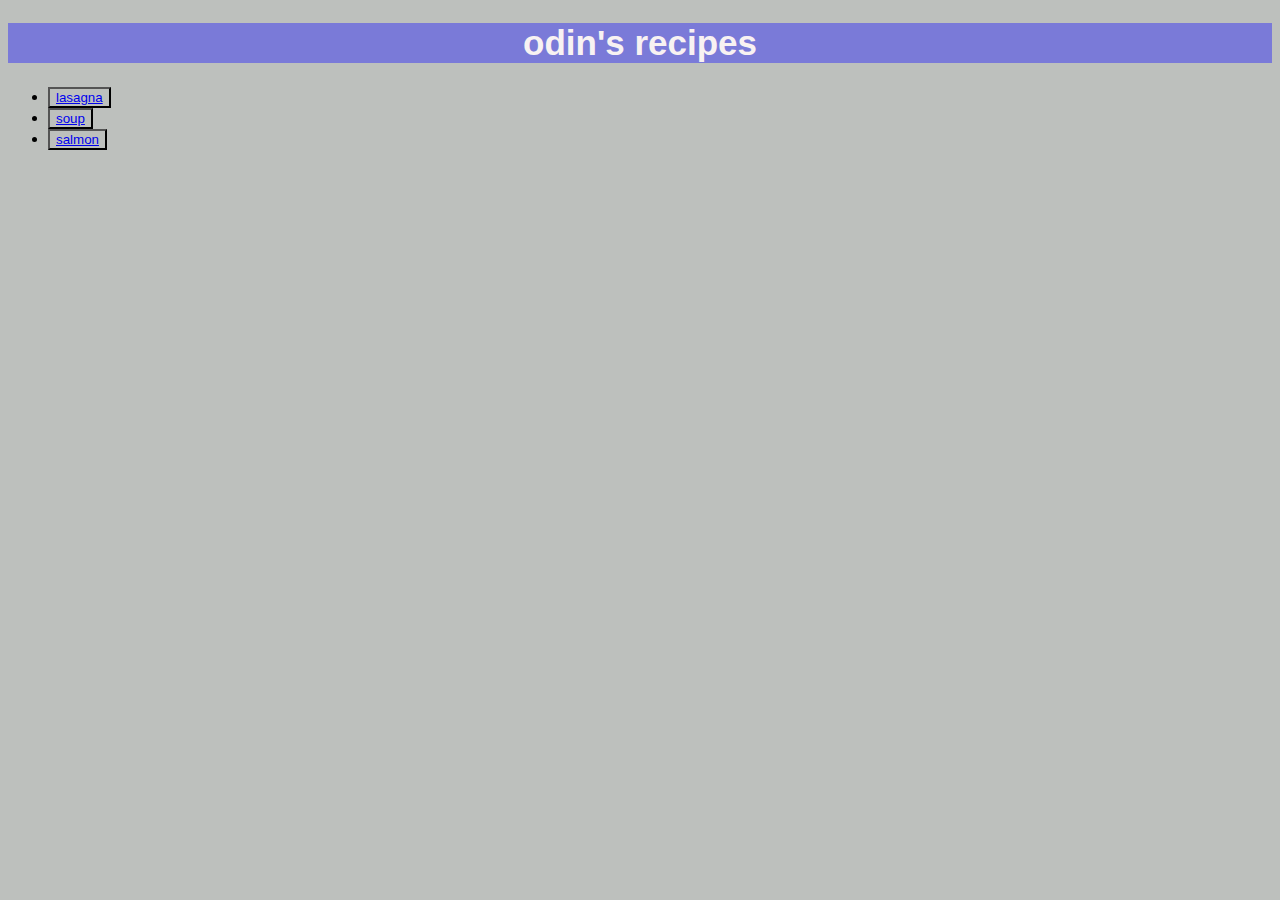
<file: index.html>
<!DOCTYPE html>
<html>
    <head>
        <meta charset="UTF-8">
        <meta http-equiv="X-UA-Compatible" content="IE=edge">
        <meta name="viewport" content="width=device-width, initial-scale=1.0">
        <title>my recipes</title>
        <link rel="stylesheet" href="style.css"> 
    </head>

    <body>
        <h1 class="head">odin's recipes</h1>
        <ul>
       <li> <button class="link"><a href="recipes/lasagna.html">lasagna</a></button></li>
        <li><button class="link"><a href="recipes/soup.html">soup</a></button></li>
        <li><button class="link"><a href="recipes/salmon.html">salmon</a></button></li>
        </ul>

    </body>




</html>
</file>
<file: style.css>
.head {
    background-color: #7a7ad8;color: #f8f2f2;text-align: center;
    font-size: 35px;
    font-family: Arial, Helvetica, sans-serif;
}

* {
    background-color: #bdc0bd;
}
</file>
